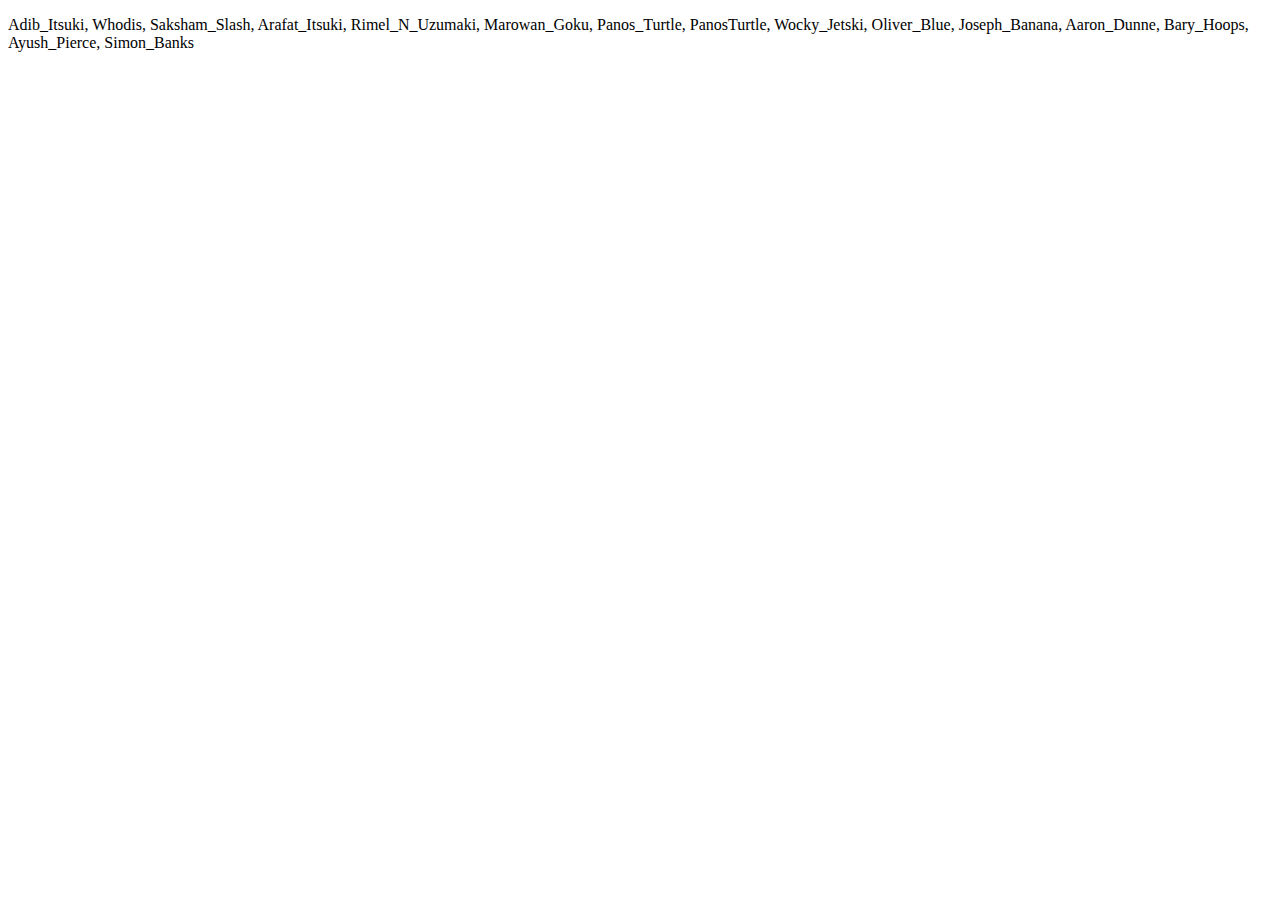
<file: useless/index.html>
<!DOCTYPE html>
<html>
<head>
</head>
<body>
<p>Adib_Itsuki, Whodis, Saksham_Slash, Arafat_Itsuki, Rimel_N_Uzumaki, Marowan_Goku, Panos_Turtle, PanosTurtle, Wocky_Jetski, Oliver_Blue, Joseph_Banana, Aaron_Dunne, Bary_Hoops, Ayush_Pierce, Simon_Banks</p>
</body>
</html>
</file>
